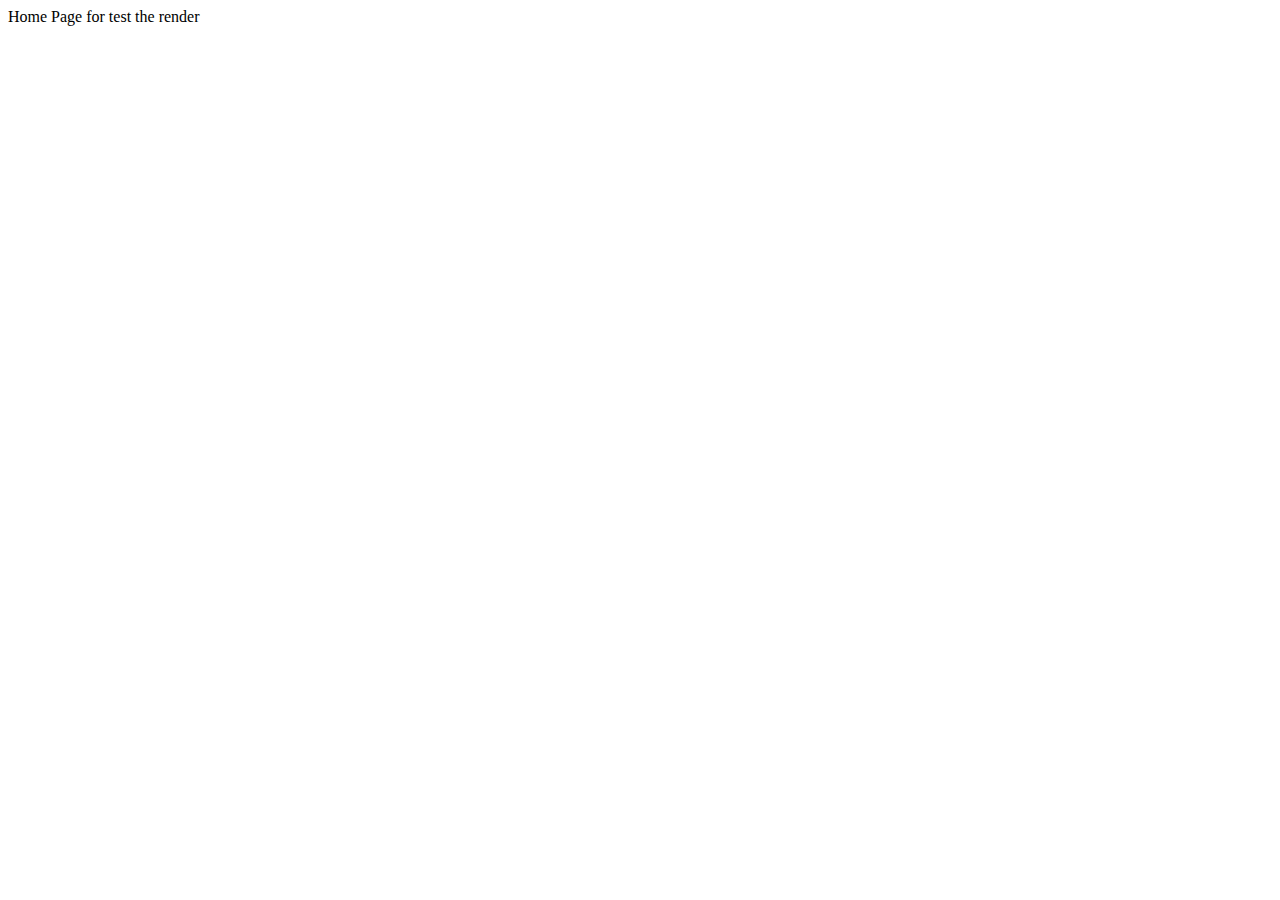
<file: django/SakhAparts/mainApp/templates/html/home.html>
<!DOCTYPE html>
<html lang="en">
<head>
    <meta charset="UTF-8">
    <meta name="viewport" content="width=device-width, initial-scale=1.0">
    <title>Document</title>
</head>
<body>
    Home Page for test the render
</body>
</html>
</file>
